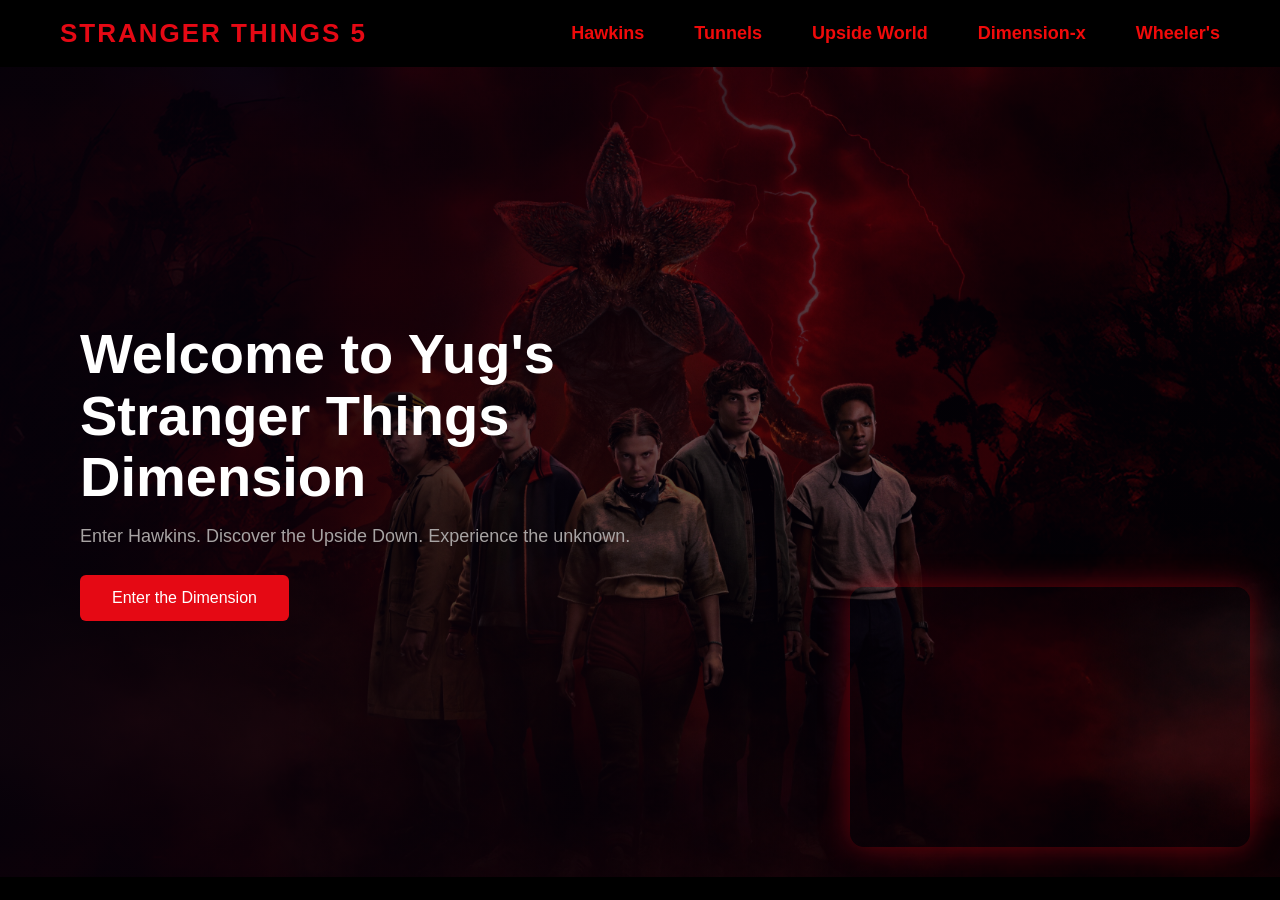
<file: Yug-CSS-Stranger-Things-5/index.html>
<!DOCTYPE html>
<html lang="en">

<head>
    <meta charset="UTF-8">
    <meta name="viewport" content="width=device-width, initial-scale=1.0">
    <title>Yug CSS Project</title>
    <link rel="stylesheet" href="style.css">
</head>

<body>
    <header>
        <nav class="navbar">
            <div class="logo">STRANGER THINGS 5</div>
            <ul class="navlinks">
                <li>Hawkins</li>
                <li>Tunnels</li>
                <li>Upside World</li>
                <li>Dimension-x</li>
                <li>Wheeler's</li>
            </ul>
        </nav>
    </header>
    <main>
        <section class="hero">
            <div class="hero-content">
                <h1>Welcome to Yug's Stranger Things Dimension</h1>
                <p>Enter Hawkins. Discover the Upside Down. Experience the unknown.</p>
                <button class="herobutton">Enter the Dimension</button>
            </div>
            <div class="heroimg"></div>
            <div class="corner-video">
                <iframe width="560" height="315" src="https://www.youtube.com/embed/CpF8cJK8PL8?si=rtYNBLtCcO2soOsc"
                    title="YouTube video player" frameborder="0"
                    allow="accelerometer; autoplay; clipboard-write; encrypted-media; gyroscope; picture-in-picture; web-share"
                    referrerpolicy="strict-origin-when-cross-origin" allowfullscreen></iframe>
            </div> 
        </section>
    </main>



</body>

</html>
</file>
<file: Yug-CSS-Stranger-Things-5/style.css>
:root {
    --backgroundmain: #05010A;
    --backgroundsecondary: #0B0617;
    --primaryred: #E50914;
    --neonred: #FF1B1B;
    --neonpurple: #6B2CFF;
    --electricblue: #2B7CFF;
    --maintext: #F5F5F5;
}

* {
    margin: 0; 
    padding: 0;
}
@keyframes flicker {
  0% { text-shadow: 0 0 5px rgba(229,9,20,0.4); }
  100% { text-shadow: 0 0 18px rgba(229,9,20,0.8); }
}

@keyframes breathe {
  0%, 100% {
    transform: scale(1);
  }
  50% {
    transform: scale(1.04);
  }
}
@keyframes pulse {
  0%,100% { opacity: 0.4; }
  50% { opacity: 0.7; }
}

body {
    font-family: 'Gill Sans', 'Gill Sans MT', Calibri, 'Trebuchet MS', sans-serif;
    background-color: black;
}

.navbar {
    display: flex;
    align-items: center;
    justify-content: space-between;
    padding: 18px 60px;
    background-color: black;
}

.logo {
    font-size: 26px;
    font-weight: 700;
    color: #E50914;
    letter-spacing: 2px;
}

.logo:hover {
    color: #FF1B1B;
    text-shadow: 0 0 6px rgba(229, 9, 20, 0.6);
}

.navlinks {
    display: flex;
    gap: 50px;
}

.navlinks li {
    list-style: none;
    color: #f00a0a;
    font-weight: 600;
    font-size: 18px;
    cursor: pointer;
}

.navlinks li:hover {
    color: #FF1B1B;
    text-shadow: 0 0 6px rgba(229, 9, 20, 0.6);
}

.hero {
    position: relative;
    height: 90vh;
    display: flex;
    align-items: center;
    padding: 0px 80px;
    overflow: hidden;
}

.heroimg {
    position: absolute;
    inset: 0;
    background: url(SThero.jpg) center/cover no-repeat;
    animation: breathe 12s ease-in-out infinite;

}

.hero::after {
    content: "";
    position: absolute;
    inset: 0;
    background: linear-gradient(to right, rgba(5, 1, 10, 0.9), rgba(5, 1, 10, 0.4));
    z-index: 2;
}

.hero-content {
    position: relative;
    z-index: 3;
    max-width: 600px;
}

.hero-content h1 {
    font-family: 'Gill Sans', 'Gill Sans MT', Calibri, 'Trebuchet MS', sans-serif;
    color: #FFF;
    font-size: 56px;
    line-height: 1.1;
    animation: flicker 3s infinite alternate;
}

.hero-content p {
   font-family: 'Gill Sans', 'Gill Sans MT', Calibri, 'Trebuchet MS', sans-serif;
    margin: 18px 0 28px;
    color: #a7a3a3;
    font-size: 18px;
}

.herobutton {
    padding: 14px 32px;
    font-size: 16px;
    background: #E50914;
    color: white;
    border: none;
    cursor: pointer;
    border-radius: 6px;
}
.corner-video {
  position: absolute;
  bottom: 30px;
  right: 30px;
  width: 400px;
  height: 260px;
  border-radius: 14px;
  overflow: hidden;
  box-shadow: 0 0 30px rgba(229,9,20,0.45);
  z-index: 4;
}

.corner-video iframe {
  width: 100%;
  height: 100%;
}
.hero-image::before {
  content: "";
  position: absolute;
  inset: 0;
  background: radial-gradient(circle, rgba(255,27,27,0.15), transparent 60%);
  animation: pulse 6s ease-in-out infinite;
}
</file>
